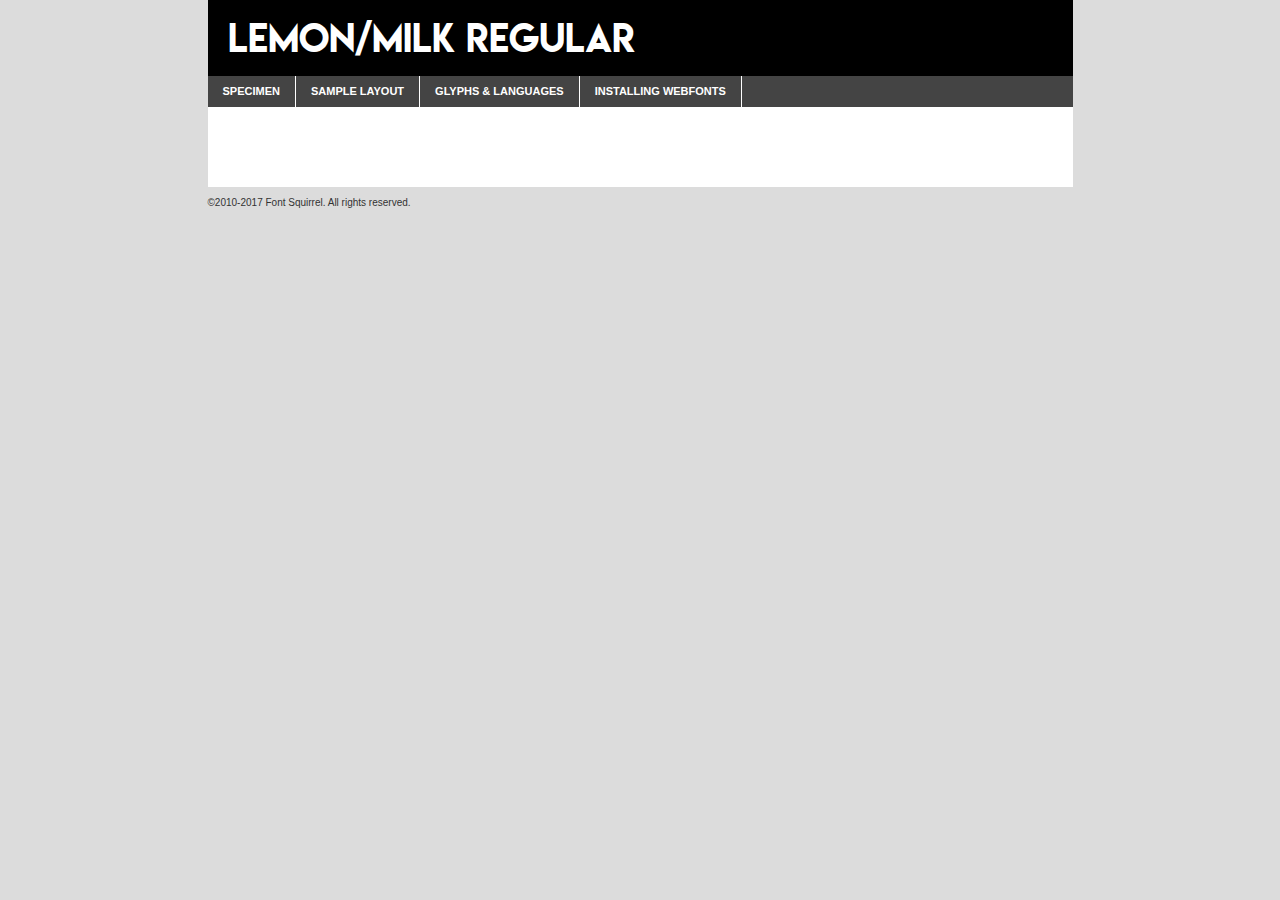
<file: webfontkit/lemonmilk-demo.html>
<!DOCTYPE html PUBLIC "-//W3C//DTD XHTML 1.0 Transitional//EN"
	"http://www.w3.org/TR/xhtml1/DTD/xhtml1-transitional.dtd">

<html xmlns="http://www.w3.org/1999/xhtml" xml:lang="en" lang="en">
<head>
	<meta http-equiv="Content-Type" content="text/html; charset=utf-8" />
	<script src="http://ajax.googleapis.com/ajax/libs/jquery/1.7.2/jquery.min.js" type="text/javascript" charset="utf-8"></script>
	<script type="text/javascript">
	(function($){$.fn.easyTabs=function(option){var param=jQuery.extend({fadeSpeed:"fast",defaultContent:1,activeClass:'active'},option);$(this).each(function(){var thisId="#"+this.id;if(param.defaultContent==''){param.defaultContent=1;}
	if(typeof param.defaultContent=="number")
	{var defaultTab=$(thisId+" .tabs li:eq("+(param.defaultContent-1)+") a").attr('href').substr(1);}else{var defaultTab=param.defaultContent;}
	$(thisId+" .tabs li a").each(function(){var tabToHide=$(this).attr('href').substr(1);$("#"+tabToHide).addClass('easytabs-tab-content');});hideAll();changeContent(defaultTab);function hideAll(){$(thisId+" .easytabs-tab-content").hide();}
	function changeContent(tabId){hideAll();$(thisId+" .tabs li").removeClass(param.activeClass);$(thisId+" .tabs li a[href=#"+tabId+"]").closest('li').addClass(param.activeClass);if(param.fadeSpeed!="none")
	{$(thisId+" #"+tabId).fadeIn(param.fadeSpeed);}else{$(thisId+" #"+tabId).show();}}
	$(thisId+" .tabs li").click(function(){var tabId=$(this).find('a').attr('href').substr(1);changeContent(tabId);return false;});});}})(jQuery);
	</script>
	<link rel="stylesheet" href="specimen_files/specimen_stylesheet.css" type="text/css" charset="utf-8" />
	<link rel="stylesheet" href="stylesheet.css" type="text/css" charset="utf-8" />

	<style type="text/css">
					body{
				font-family: 'lemonmilkregular';
							}
		</style>

	<title>Lemon/Milk Regular Specimen</title>
	
	
	<script type="text/javascript" charset="utf-8">
		$(document).ready(function() {
			$('#container').easyTabs({defaultContent:1});
		});
	</script>
</head>

<body>
<div id="container">
	<div id="header">
		Lemon/Milk Regular	</div>
	<ul class="tabs">
		<li><a href="#specimen">Specimen</a></li>
		<li><a href="#layout">Sample Layout</a></li>
				<li><a href="#glyphs">Glyphs &amp; Languages</a></li>
		<li><a href="#installing">Installing Webfonts</a></li>
		
	</ul>
	
	<div id="main_content">

		
			<div id="specimen">
		
				<div class="section">
					<div class="grid12 firstcol">
						<div class="huge">AaBb</div>
					</div>
				</div>
		
				<div class="section">
					<div class="glyph_range">A&#x200B;B&#x200b;C&#x200b;D&#x200b;E&#x200b;F&#x200b;G&#x200b;H&#x200b;I&#x200b;J&#x200b;K&#x200b;L&#x200b;M&#x200b;N&#x200b;O&#x200b;P&#x200b;Q&#x200b;R&#x200b;S&#x200b;T&#x200b;U&#x200b;V&#x200b;W&#x200b;X&#x200b;Y&#x200b;Z&#x200b;a&#x200b;b&#x200b;c&#x200b;d&#x200b;e&#x200b;f&#x200b;g&#x200b;h&#x200b;i&#x200b;j&#x200b;k&#x200b;l&#x200b;m&#x200b;n&#x200b;o&#x200b;p&#x200b;q&#x200b;r&#x200b;s&#x200b;t&#x200b;u&#x200b;v&#x200b;w&#x200b;x&#x200b;y&#x200b;z&#x200b;1&#x200b;2&#x200b;3&#x200b;4&#x200b;5&#x200b;6&#x200b;7&#x200b;8&#x200b;9&#x200b;0&#x200b;&amp;&#x200b;.&#x200b;,&#x200b;?&#x200b;!&#x200b;&#64;&#x200b;(&#x200b;)&#x200b;#&#x200b;$&#x200b;%&#x200b;*&#x200b;+&#x200b;-&#x200b;=&#x200b;:&#x200b;;</div>
				</div>
				<div class="section">
					<div class="grid12 firstcol">
						<table class="sample_table">
							<tr><td>10</td><td class="size10">abcdefghijklmnopqrstuvwxyzABCDEFGHIJKLMNOPQRSTUVWXYZ0123456789abcdefghijklmnopqrstuvwxyzABCDEFGHIJKLMNOPQRSTUVWXYZ0123456789abcdefghijklmnopqrstuvwxyzABCDEFGHIJKLMNOPQRSTUVWXYZ</td></tr>
							<tr><td>11</td><td class="size11">abcdefghijklmnopqrstuvwxyzABCDEFGHIJKLMNOPQRSTUVWXYZ0123456789abcdefghijklmnopqrstuvwxyzABCDEFGHIJKLMNOPQRSTUVWXYZ0123456789abcdefghijklmnopqrstuvwxyzABCDEFGHIJKLMNOPQRSTUVWXYZ</td></tr>
							<tr><td>12</td><td class="size12">abcdefghijklmnopqrstuvwxyzABCDEFGHIJKLMNOPQRSTUVWXYZ0123456789abcdefghijklmnopqrstuvwxyzABCDEFGHIJKLMNOPQRSTUVWXYZ0123456789abcdefghijklmnopqrstuvwxyzABCDEFGHIJKLMNOPQRSTUVWXYZ</td></tr>
							<tr><td>13</td><td class="size13">abcdefghijklmnopqrstuvwxyzABCDEFGHIJKLMNOPQRSTUVWXYZ0123456789abcdefghijklmnopqrstuvwxyzABCDEFGHIJKLMNOPQRSTUVWXYZ0123456789abcdefghijklmnopqrstuvwxyzABCDEFGHIJKLMNOPQRSTUVWXYZ</td></tr>
							<tr><td>14</td><td class="size14">abcdefghijklmnopqrstuvwxyzABCDEFGHIJKLMNOPQRSTUVWXYZ0123456789abcdefghijklmnopqrstuvwxyzABCDEFGHIJKLMNOPQRSTUVWXYZ0123456789abcdefghijklmnopqrstuvwxyzABCDEFGHIJKLMNOPQRSTUVWXYZ</td></tr>
							<tr><td>16</td><td class="size16">abcdefghijklmnopqrstuvwxyzABCDEFGHIJKLMNOPQRSTUVWXYZ0123456789abcdefghijklmnopqrstuvwxyzABCDEFGHIJKLMNOPQRSTUVWXYZ</td></tr>
							<tr><td>18</td><td class="size18">abcdefghijklmnopqrstuvwxyzABCDEFGHIJKLMNOPQRSTUVWXYZ0123456789abcdefghijklmnopqrstuvwxyzABCDEFGHIJKLMNOPQRSTUVWXYZ</td></tr>
							<tr><td>20</td><td class="size20">abcdefghijklmnopqrstuvwxyzABCDEFGHIJKLMNOPQRSTUVWXYZ0123456789abcdefghijklmnopqrstuvwxyzABCDEFGHIJKLMNOPQRSTUVWXYZ</td></tr>
							<tr><td>24</td><td class="size24">abcdefghijklmnopqrstuvwxyzABCDEFGHIJKLMNOPQRSTUVWXYZ0123456789abcdefghijklmnopqrstuvwxyzABCDEFGHIJKLMNOPQRSTUVWXYZ</td></tr>
							<tr><td>30</td><td class="size30">abcdefghijklmnopqrstuvwxyzABCDEFGHIJKLMNOPQRSTUVWXYZ0123456789abcdefghijklmnopqrstuvwxyzABCDEFGHIJKLMNOPQRSTUVWXYZ</td></tr>
							<tr><td>36</td><td class="size36">abcdefghijklmnopqrstuvwxyzABCDEFGHIJKLMNOPQRSTUVWXYZ0123456789abcdefghijklmnopqrstuvwxyzABCDEFGHIJKLMNOPQRSTUVWXYZ</td></tr>
							<tr><td>48</td><td class="size48">abcdefghijklmnopqrstuvwxyzABCDEFGHIJKLMNOPQRSTUVWXYZ0123456789abcdefghijklmnopqrstuvwxyzABCDEFGHIJKLMNOPQRSTUVWXYZ</td></tr>
							<tr><td>60</td><td class="size60">abcdefghijklmnopqrstuvwxyzABCDEFGHIJKLMNOPQRSTUVWXYZ0123456789abcdefghijklmnopqrstuvwxyzABCDEFGHIJKLMNOPQRSTUVWXYZ</td></tr>
							<tr><td>72</td><td class="size72">abcdefghijklmnopqrstuvwxyzABCDEFGHIJKLMNOPQRSTUVWXYZ0123456789abcdefghijklmnopqrstuvwxyzABCDEFGHIJKLMNOPQRSTUVWXYZ</td></tr>
							<tr><td>90</td><td class="size90">abcdefghijklmnopqrstuvwxyzABCDEFGHIJKLMNOPQRSTUVWXYZ0123456789abcdefghijklmnopqrstuvwxyzABCDEFGHIJKLMNOPQRSTUVWXYZ</td></tr>
						</table>
				
					</div>
			
				</div>
		
		
		
								<div class="section" id="bodycomparison">


										<div id="xheight">
				<div class="fontbody">&#x25FC;&#x25FC;&#x25FC;&#x25FC;&#x25FC;&#x25FC;&#x25FC;&#x25FC;&#x25FC;&#x25FC;&#x25FC;&#x25FC;&#x25FC;&#x25FC;&#x25FC;&#x25FC;&#x25FC;&#x25FC;&#x25FC;&#x25FC;&#x25FC;&#x25FC;&#x25FC;&#x25FC;&#x25FC;&#x25FC;&#x25FC;&#x25FC;&#x25FC;&#x25FC;&#x25FC;&#x25FC;&#x25FC;&#x25FC;&#x25FC;&#x25FC;&#x25FC;&#x25FC;&#x25FC;&#x25FC;&#x25FC;&#x25FC;&#x25FC;&#x25FC;&#x25FC;&#x25FC;&#x25FC;&#x25FC;&#x25FC;&#x25FC;&#x25FC;&#x25FC;&#x25FC;&#x25FC;&#x25FC;&#x25FC;&#x25FC;&#x25FC;&#x25FC;&#x25FC;&#x25FC;&#x25FC;&#x25FC;&#x25FC;&#x25FC;&#x25FC;&#x25FC;&#x25FC;&#x25FC;&#x25FC;&#x25FC;&#x25FC;&#x25FC;&#x25FC;&#x25FC;&#x25FC;&#x25FC;&#x25FC;&#x25FC;&#x25FC;&#x25FC;&#x25FC;&#x25FC;&#x25FC;&#x25FC;&#x25FC;&#x25FC;&#x25FC;&#x25FC;&#x25FC;&#x25FC;&#x25FC;&#x25FC;&#x25FC;&#x25FC;&#x25FC;&#x25FC;&#x25FC;&#x25FC;body</div><div class="arialbody">body</div><div class="verdanabody">body</div><div class="georgiabody">body</div></div>
										<div class="fontbody" style="z-index:1">
											body<span>Lemon/Milk Regular</span>
										</div>
										<div class="arialbody" style="z-index:1">
											body<span>Arial</span>
										</div>
										<div class="verdanabody" style="z-index:1">
											body<span>Verdana</span>
										</div>
										<div class="georgiabody" style="z-index:1">
											body<span>Georgia</span>
										</div>



								</div>
		
		
				<div class="section psample psample_row1" id="">
					
					<div class="grid2 firstcol">
						<p class="size10"><span>10.</span>Aenean lacinia bibendum nulla sed consectetur. Fusce dapibus, tellus ac cursus commodo, tortor mauris condimentum nibh, ut fermentum massa justo sit amet risus. Nullam id dolor id nibh ultricies vehicula ut id elit. Cum sociis natoque penatibus et magnis dis parturient montes, nascetur ridiculus mus. Nulla vitae elit libero, a pharetra augue.</p>
			
					</div>
					<div class="grid3">
						<p class="size11"><span>11.</span>Aenean lacinia bibendum nulla sed consectetur. Fusce dapibus, tellus ac cursus commodo, tortor mauris condimentum nibh, ut fermentum massa justo sit amet risus. Nullam id dolor id nibh ultricies vehicula ut id elit. Cum sociis natoque penatibus et magnis dis parturient montes, nascetur ridiculus mus. Nulla vitae elit libero, a pharetra augue.</p>
			
					</div>
					<div class="grid3">
						<p class="size12"><span>12.</span>Aenean lacinia bibendum nulla sed consectetur. Fusce dapibus, tellus ac cursus commodo, tortor mauris condimentum nibh, ut fermentum massa justo sit amet risus. Nullam id dolor id nibh ultricies vehicula ut id elit. Cum sociis natoque penatibus et magnis dis parturient montes, nascetur ridiculus mus. Nulla vitae elit libero, a pharetra augue.</p>
			
					</div>
					<div class="grid4">
						<p class="size13"><span>13.</span>Aenean lacinia bibendum nulla sed consectetur. Fusce dapibus, tellus ac cursus commodo, tortor mauris condimentum nibh, ut fermentum massa justo sit amet risus. Nullam id dolor id nibh ultricies vehicula ut id elit. Cum sociis natoque penatibus et magnis dis parturient montes, nascetur ridiculus mus. Nulla vitae elit libero, a pharetra augue.</p>
			
					</div>
					<div class="white_blend"></div>
					
				</div>
				<div class="section psample psample_row2" id="">
					<div class="grid3 firstcol">
						<p class="size14"><span>14.</span>Aenean lacinia bibendum nulla sed consectetur. Fusce dapibus, tellus ac cursus commodo, tortor mauris condimentum nibh, ut fermentum massa justo sit amet risus. Nullam id dolor id nibh ultricies vehicula ut id elit. Cum sociis natoque penatibus et magnis dis parturient montes, nascetur ridiculus mus. Nulla vitae elit libero, a pharetra augue.</p>
			
					</div>
					<div class="grid4">
						<p class="size16"><span>16.</span>Aenean lacinia bibendum nulla sed consectetur. Fusce dapibus, tellus ac cursus commodo, tortor mauris condimentum nibh, ut fermentum massa justo sit amet risus. Nullam id dolor id nibh ultricies vehicula ut id elit. Cum sociis natoque penatibus et magnis dis parturient montes, nascetur ridiculus mus. Nulla vitae elit libero, a pharetra augue.</p>
			
					</div>
					<div class="grid5">
						<p class="size18"><span>18.</span>Aenean lacinia bibendum nulla sed consectetur. Fusce dapibus, tellus ac cursus commodo, tortor mauris condimentum nibh, ut fermentum massa justo sit amet risus. Nullam id dolor id nibh ultricies vehicula ut id elit. Cum sociis natoque penatibus et magnis dis parturient montes, nascetur ridiculus mus. Nulla vitae elit libero, a pharetra augue.</p>
			
					</div>

					<div class="white_blend"></div>

				</div>
				
				<div class="section psample psample_row3" id="">
					<div class="grid5 firstcol">
						<p class="size20"><span>20.</span>Aenean lacinia bibendum nulla sed consectetur. Fusce dapibus, tellus ac cursus commodo, tortor mauris condimentum nibh, ut fermentum massa justo sit amet risus. Nullam id dolor id nibh ultricies vehicula ut id elit. Cum sociis natoque penatibus et magnis dis parturient montes, nascetur ridiculus mus. Nulla vitae elit libero, a pharetra augue.</p>
					</div>
					<div class="grid7">
						<p class="size24"><span>24.</span>Aenean lacinia bibendum nulla sed consectetur. Fusce dapibus, tellus ac cursus commodo, tortor mauris condimentum nibh, ut fermentum massa justo sit amet risus. Nullam id dolor id nibh ultricies vehicula ut id elit. Cum sociis natoque penatibus et magnis dis parturient montes, nascetur ridiculus mus. Nulla vitae elit libero, a pharetra augue.</p>
					</div>
					
					<div class="white_blend"></div>
					
				</div>
				
				<div class="section psample psample_row4" id="">
					<div class="grid12 firstcol">
						<p class="size30"><span>30.</span>Aenean lacinia bibendum nulla sed consectetur. Fusce dapibus, tellus ac cursus commodo, tortor mauris condimentum nibh, ut fermentum massa justo sit amet risus. Nullam id dolor id nibh ultricies vehicula ut id elit. Cum sociis natoque penatibus et magnis dis parturient montes, nascetur ridiculus mus. Nulla vitae elit libero, a pharetra augue.</p>
					</div>
					<div class="white_blend"></div>
					
				</div>
				
				
				
				<div class="section psample psample_row1 fullreverse">
					<div class="grid2 firstcol">
						<p class="size10"><span>10.</span>Aenean lacinia bibendum nulla sed consectetur. Fusce dapibus, tellus ac cursus commodo, tortor mauris condimentum nibh, ut fermentum massa justo sit amet risus. Nullam id dolor id nibh ultricies vehicula ut id elit. Cum sociis natoque penatibus et magnis dis parturient montes, nascetur ridiculus mus. Nulla vitae elit libero, a pharetra augue.</p>
			
					</div>
					<div class="grid3">
						<p class="size11"><span>11.</span>Aenean lacinia bibendum nulla sed consectetur. Fusce dapibus, tellus ac cursus commodo, tortor mauris condimentum nibh, ut fermentum massa justo sit amet risus. Nullam id dolor id nibh ultricies vehicula ut id elit. Cum sociis natoque penatibus et magnis dis parturient montes, nascetur ridiculus mus. Nulla vitae elit libero, a pharetra augue.</p>
			
					</div>
					<div class="grid3">
						<p class="size12"><span>12.</span>Aenean lacinia bibendum nulla sed consectetur. Fusce dapibus, tellus ac cursus commodo, tortor mauris condimentum nibh, ut fermentum massa justo sit amet risus. Nullam id dolor id nibh ultricies vehicula ut id elit. Cum sociis natoque penatibus et magnis dis parturient montes, nascetur ridiculus mus. Nulla vitae elit libero, a pharetra augue.</p>
			
					</div>
					<div class="grid4">
						<p class="size13"><span>13.</span>Aenean lacinia bibendum nulla sed consectetur. Fusce dapibus, tellus ac cursus commodo, tortor mauris condimentum nibh, ut fermentum massa justo sit amet risus. Nullam id dolor id nibh ultricies vehicula ut id elit. Cum sociis natoque penatibus et magnis dis parturient montes, nascetur ridiculus mus. Nulla vitae elit libero, a pharetra augue.</p>
			
					</div>
					<div class="black_blend"></div>
					
				</div>
				
				<div class="section psample psample_row2 fullreverse">
					<div class="grid3 firstcol">
						<p class="size14"><span>14.</span>Aenean lacinia bibendum nulla sed consectetur. Fusce dapibus, tellus ac cursus commodo, tortor mauris condimentum nibh, ut fermentum massa justo sit amet risus. Nullam id dolor id nibh ultricies vehicula ut id elit. Cum sociis natoque penatibus et magnis dis parturient montes, nascetur ridiculus mus. Nulla vitae elit libero, a pharetra augue.</p>
			
					</div>
					<div class="grid4">
						<p class="size16"><span>16.</span>Aenean lacinia bibendum nulla sed consectetur. Fusce dapibus, tellus ac cursus commodo, tortor mauris condimentum nibh, ut fermentum massa justo sit amet risus. Nullam id dolor id nibh ultricies vehicula ut id elit. Cum sociis natoque penatibus et magnis dis parturient montes, nascetur ridiculus mus. Nulla vitae elit libero, a pharetra augue.</p>
			
					</div>
					<div class="grid5">
						<p class="size18"><span>18.</span>Aenean lacinia bibendum nulla sed consectetur. Fusce dapibus, tellus ac cursus commodo, tortor mauris condimentum nibh, ut fermentum massa justo sit amet risus. Nullam id dolor id nibh ultricies vehicula ut id elit. Cum sociis natoque penatibus et magnis dis parturient montes, nascetur ridiculus mus. Nulla vitae elit libero, a pharetra augue.</p>
			
					</div>
					<div class="black_blend"></div>

				</div>
				
				<div class="section psample fullreverse psample_row3" id="">
					<div class="grid5 firstcol">
						<p class="size20"><span>20.</span>Aenean lacinia bibendum nulla sed consectetur. Fusce dapibus, tellus ac cursus commodo, tortor mauris condimentum nibh, ut fermentum massa justo sit amet risus. Nullam id dolor id nibh ultricies vehicula ut id elit. Cum sociis natoque penatibus et magnis dis parturient montes, nascetur ridiculus mus. Nulla vitae elit libero, a pharetra augue.</p>
					</div>
					<div class="grid7">
						<p class="size24"><span>24.</span>Aenean lacinia bibendum nulla sed consectetur. Fusce dapibus, tellus ac cursus commodo, tortor mauris condimentum nibh, ut fermentum massa justo sit amet risus. Nullam id dolor id nibh ultricies vehicula ut id elit. Cum sociis natoque penatibus et magnis dis parturient montes, nascetur ridiculus mus. Nulla vitae elit libero, a pharetra augue.</p>
					</div>
					
					<div class="black_blend"></div>
					
				</div>
				
				<div class="section psample fullreverse psample_row4" id="" style="border-bottom: 20px #000 solid;">
					<div class="grid12 firstcol">
						<p class="size30"><span>30.</span>Aenean lacinia bibendum nulla sed consectetur. Fusce dapibus, tellus ac cursus commodo, tortor mauris condimentum nibh, ut fermentum massa justo sit amet risus. Nullam id dolor id nibh ultricies vehicula ut id elit. Cum sociis natoque penatibus et magnis dis parturient montes, nascetur ridiculus mus. Nulla vitae elit libero, a pharetra augue.</p>
					</div>
					<div class="black_blend"></div>
					
				</div>
				
				
				
				
			</div>
			
			<div id="layout">
				
				<div class="section">
					
					<div class="grid12 firstcol">
						<h1>Lorem Ipsum Dolor</h1>
						<h2>Etiam porta sem malesuada magna mollis euismod</h2>
						
						<p class="byline">By <a href="#link">Aenean Lacinia</a></p>
					</div>
				</div>
				<div class="section">
					<div class="grid8 firstcol">
						<p class="large">Donec sed odio dui. Morbi leo risus, porta ac consectetur ac, vestibulum at eros. Fusce dapibus, tellus ac cursus commodo, tortor mauris condimentum nibh, ut fermentum massa justo sit amet risus. </p>

						
						<h3>Pellentesque ornare sem</h3>

						<p>Maecenas sed diam eget risus varius blandit sit amet non magna. Maecenas faucibus mollis interdum. Donec ullamcorper nulla non metus auctor fringilla. Nullam id dolor id nibh ultricies vehicula ut id elit. Nullam id dolor id nibh ultricies vehicula ut id elit. </p>

						<p>Aenean eu leo quam. Pellentesque ornare sem lacinia quam venenatis vestibulum. Lorem ipsum dolor sit amet, consectetur adipiscing elit. Cum sociis natoque penatibus et magnis dis parturient montes, nascetur ridiculus mus. </p>

						<p>Nulla vitae elit libero, a pharetra augue. Praesent commodo cursus magna, vel scelerisque nisl consectetur et. Aenean lacinia bibendum nulla sed consectetur. </p>

						<p>Nullam quis risus eget urna mollis ornare vel eu leo. Nullam quis risus eget urna mollis ornare vel eu leo. Maecenas sed diam eget risus varius blandit sit amet non magna. Donec ullamcorper nulla non metus auctor fringilla. </p>

						<h3>Cras mattis consectetur</h3>

						<p>Aenean eu leo quam. Pellentesque ornare sem lacinia quam venenatis vestibulum. Aenean lacinia bibendum nulla sed consectetur. Integer posuere erat a ante venenatis dapibus posuere velit aliquet. Cras mattis consectetur purus sit amet fermentum. </p>

						<p>Nullam id dolor id nibh ultricies vehicula ut id elit. Nullam quis risus eget urna mollis ornare vel eu leo. Cras mattis consectetur purus sit amet fermentum.</p>
					</div>
					
					<div class="grid4 sidebar">
						
						<div class="box reverse">
							<p class="last">Nullam quis risus eget urna mollis ornare vel eu leo. Donec ullamcorper nulla non metus auctor fringilla. Cras mattis consectetur purus sit amet fermentum. Sed posuere consectetur est at lobortis. Lorem ipsum dolor sit amet, consectetur adipiscing elit. </p>
						</div>
						
						<p class="caption">Maecenas sed diam eget risus varius.</p>

						<p>Vestibulum id ligula porta felis euismod semper. Integer posuere erat a ante venenatis dapibus posuere velit aliquet. Vestibulum id ligula porta felis euismod semper. Sed posuere consectetur est at lobortis. Maecenas sed diam eget risus varius blandit sit amet non magna. Fusce dapibus, tellus ac cursus commodo, tortor mauris condimentum nibh, ut fermentum massa justo sit amet risus. </p>

					

						<p>Duis mollis, est non commodo luctus, nisi erat porttitor ligula, eget lacinia odio sem nec elit. Aenean lacinia bibendum nulla sed consectetur. Vivamus sagittis lacus vel augue laoreet rutrum faucibus dolor auctor. Aenean lacinia bibendum nulla sed consectetur. Nullam quis risus eget urna mollis ornare vel eu leo. </p>

						<p>Praesent commodo cursus magna, vel scelerisque nisl consectetur et. Donec ullamcorper nulla non metus auctor fringilla. Maecenas faucibus mollis interdum. Fusce dapibus, tellus ac cursus commodo, tortor mauris condimentum nibh, ut fermentum massa justo sit amet risus. </p>

					</div>
				</div>
				
			</div>


			



		<div id="glyphs">
			<div class="section">
				<div class="grid12 firstcol">
			
				<h1>Language Support</h1>
				<p>The subset of Lemon/Milk Regular in this kit supports the following languages:<br />
			
					Albanian, Basque, Breton, Chamorro, Danish, English, Faroese, Finnish, Frisian, Galician, German, Icelandic, Italian, Malagasy, Norwegian, Portuguese, Spanish, Alsatian, Aragonese, Arapaho, Arrernte, Asturian, Aymara, Bislama, Cebuano, Corsican, Fijian, French_creole, Genoese, Gilbertese, Greenlandic, Haitian_creole, Hiligaynon, Hmong, Hopi, Ibanag, Iloko_ilokano, Indonesian, Interglossa_glosa, Interlingua, Irish_gaelic, Jerriais, Lojban, Lombard, Luxembourgeois, Manx, Mohawk, Norfolk_pitcairnese, Occitan, Oromo, Pangasinan, Papiamento, Piedmontese, Potawatomi, Rhaeto-romance, Romansh, Rotokas, Sami_lule, Samoan, Sardinian, Scots_gaelic, Seychelles_creole, Shona, Sicilian, Somali, Southern_ndebele, Swahili, Swati_swazi, Tagalog_filipino_pilipino, Tetum, Tok_pisin, Uyghur_latinized, Volapuk, Walloon, Warlpiri, Xhosa, Yapese, Zulu, Latinbasic, Ubasic, Demo				</p>
				<h1>Glyph Chart</h1>
				<p>The subset of Lemon/Milk Regular in this kit includes all the glyphs listed below. Unicode entities are included above each glyph to help you insert individual characters into your layout.</p>
				<div id="glyph_chart">
			
																				 <div><p>&amp;#32;</p>&#32;</div>
																				 <div><p>&amp;#33;</p>&#33;</div>
																				 <div><p>&amp;#34;</p>&#34;</div>
																				 <div><p>&amp;#35;</p>&#35;</div>
																				 <div><p>&amp;#36;</p>&#36;</div>
																				 <div><p>&amp;#37;</p>&#37;</div>
																				 <div><p>&amp;#38;</p>&#38;</div>
																				 <div><p>&amp;#39;</p>&#39;</div>
																				 <div><p>&amp;#40;</p>&#40;</div>
																				 <div><p>&amp;#41;</p>&#41;</div>
																				 <div><p>&amp;#42;</p>&#42;</div>
																				 <div><p>&amp;#43;</p>&#43;</div>
																				 <div><p>&amp;#44;</p>&#44;</div>
																				 <div><p>&amp;#45;</p>&#45;</div>
																				 <div><p>&amp;#46;</p>&#46;</div>
																				 <div><p>&amp;#47;</p>&#47;</div>
																				 <div><p>&amp;#48;</p>&#48;</div>
																				 <div><p>&amp;#49;</p>&#49;</div>
																				 <div><p>&amp;#50;</p>&#50;</div>
																				 <div><p>&amp;#51;</p>&#51;</div>
																				 <div><p>&amp;#52;</p>&#52;</div>
																				 <div><p>&amp;#53;</p>&#53;</div>
																				 <div><p>&amp;#54;</p>&#54;</div>
																				 <div><p>&amp;#55;</p>&#55;</div>
																				 <div><p>&amp;#56;</p>&#56;</div>
																				 <div><p>&amp;#57;</p>&#57;</div>
																				 <div><p>&amp;#58;</p>&#58;</div>
																				 <div><p>&amp;#59;</p>&#59;</div>
																				 <div><p>&amp;#60;</p>&#60;</div>
																				 <div><p>&amp;#61;</p>&#61;</div>
																				 <div><p>&amp;#62;</p>&#62;</div>
																				 <div><p>&amp;#63;</p>&#63;</div>
																				 <div><p>&amp;#64;</p>&#64;</div>
																				 <div><p>&amp;#65;</p>&#65;</div>
																				 <div><p>&amp;#66;</p>&#66;</div>
																				 <div><p>&amp;#67;</p>&#67;</div>
																				 <div><p>&amp;#68;</p>&#68;</div>
																				 <div><p>&amp;#69;</p>&#69;</div>
																				 <div><p>&amp;#70;</p>&#70;</div>
																				 <div><p>&amp;#71;</p>&#71;</div>
																				 <div><p>&amp;#72;</p>&#72;</div>
																				 <div><p>&amp;#73;</p>&#73;</div>
																				 <div><p>&amp;#74;</p>&#74;</div>
																				 <div><p>&amp;#75;</p>&#75;</div>
																				 <div><p>&amp;#76;</p>&#76;</div>
																				 <div><p>&amp;#77;</p>&#77;</div>
																				 <div><p>&amp;#78;</p>&#78;</div>
																				 <div><p>&amp;#79;</p>&#79;</div>
																				 <div><p>&amp;#80;</p>&#80;</div>
																				 <div><p>&amp;#81;</p>&#81;</div>
																				 <div><p>&amp;#82;</p>&#82;</div>
																				 <div><p>&amp;#83;</p>&#83;</div>
																				 <div><p>&amp;#84;</p>&#84;</div>
																				 <div><p>&amp;#85;</p>&#85;</div>
																				 <div><p>&amp;#86;</p>&#86;</div>
																				 <div><p>&amp;#87;</p>&#87;</div>
																				 <div><p>&amp;#88;</p>&#88;</div>
																				 <div><p>&amp;#89;</p>&#89;</div>
																				 <div><p>&amp;#90;</p>&#90;</div>
																				 <div><p>&amp;#91;</p>&#91;</div>
																				 <div><p>&amp;#92;</p>&#92;</div>
																				 <div><p>&amp;#93;</p>&#93;</div>
																				 <div><p>&amp;#94;</p>&#94;</div>
																				 <div><p>&amp;#95;</p>&#95;</div>
																				 <div><p>&amp;#96;</p>&#96;</div>
																				 <div><p>&amp;#97;</p>&#97;</div>
																				 <div><p>&amp;#98;</p>&#98;</div>
																				 <div><p>&amp;#99;</p>&#99;</div>
																				 <div><p>&amp;#100;</p>&#100;</div>
																				 <div><p>&amp;#101;</p>&#101;</div>
																				 <div><p>&amp;#102;</p>&#102;</div>
																				 <div><p>&amp;#103;</p>&#103;</div>
																				 <div><p>&amp;#104;</p>&#104;</div>
																				 <div><p>&amp;#105;</p>&#105;</div>
																				 <div><p>&amp;#106;</p>&#106;</div>
																				 <div><p>&amp;#107;</p>&#107;</div>
																				 <div><p>&amp;#108;</p>&#108;</div>
																				 <div><p>&amp;#109;</p>&#109;</div>
																				 <div><p>&amp;#110;</p>&#110;</div>
																				 <div><p>&amp;#111;</p>&#111;</div>
																				 <div><p>&amp;#112;</p>&#112;</div>
																				 <div><p>&amp;#113;</p>&#113;</div>
																				 <div><p>&amp;#114;</p>&#114;</div>
																				 <div><p>&amp;#115;</p>&#115;</div>
																				 <div><p>&amp;#116;</p>&#116;</div>
																				 <div><p>&amp;#117;</p>&#117;</div>
																				 <div><p>&amp;#118;</p>&#118;</div>
																				 <div><p>&amp;#119;</p>&#119;</div>
																				 <div><p>&amp;#120;</p>&#120;</div>
																				 <div><p>&amp;#121;</p>&#121;</div>
																				 <div><p>&amp;#122;</p>&#122;</div>
																				 <div><p>&amp;#123;</p>&#123;</div>
																				 <div><p>&amp;#124;</p>&#124;</div>
																				 <div><p>&amp;#125;</p>&#125;</div>
																				 <div><p>&amp;#126;</p>&#126;</div>
																				 <div><p>&amp;#127;</p>&#127;</div>
																				 <div><p>&amp;#160;</p>&#160;</div>
																				 <div><p>&amp;#161;</p>&#161;</div>
																				 <div><p>&amp;#162;</p>&#162;</div>
																				 <div><p>&amp;#163;</p>&#163;</div>
																				 <div><p>&amp;#164;</p>&#164;</div>
																				 <div><p>&amp;#165;</p>&#165;</div>
																				 <div><p>&amp;#166;</p>&#166;</div>
																				 <div><p>&amp;#167;</p>&#167;</div>
																				 <div><p>&amp;#168;</p>&#168;</div>
																				 <div><p>&amp;#169;</p>&#169;</div>
																				 <div><p>&amp;#171;</p>&#171;</div>
																				 <div><p>&amp;#172;</p>&#172;</div>
																				 <div><p>&amp;#173;</p>&#173;</div>
																				 <div><p>&amp;#174;</p>&#174;</div>
																				 <div><p>&amp;#175;</p>&#175;</div>
																				 <div><p>&amp;#176;</p>&#176;</div>
																				 <div><p>&amp;#177;</p>&#177;</div>
																				 <div><p>&amp;#178;</p>&#178;</div>
																				 <div><p>&amp;#179;</p>&#179;</div>
																				 <div><p>&amp;#180;</p>&#180;</div>
																				 <div><p>&amp;#181;</p>&#181;</div>
																				 <div><p>&amp;#182;</p>&#182;</div>
																				 <div><p>&amp;#187;</p>&#187;</div>
																				 <div><p>&amp;#188;</p>&#188;</div>
																				 <div><p>&amp;#189;</p>&#189;</div>
																				 <div><p>&amp;#190;</p>&#190;</div>
																				 <div><p>&amp;#191;</p>&#191;</div>
																				 <div><p>&amp;#192;</p>&#192;</div>
																				 <div><p>&amp;#193;</p>&#193;</div>
																				 <div><p>&amp;#194;</p>&#194;</div>
																				 <div><p>&amp;#195;</p>&#195;</div>
																				 <div><p>&amp;#196;</p>&#196;</div>
																				 <div><p>&amp;#197;</p>&#197;</div>
																				 <div><p>&amp;#198;</p>&#198;</div>
																				 <div><p>&amp;#199;</p>&#199;</div>
																				 <div><p>&amp;#200;</p>&#200;</div>
																				 <div><p>&amp;#201;</p>&#201;</div>
																				 <div><p>&amp;#202;</p>&#202;</div>
																				 <div><p>&amp;#203;</p>&#203;</div>
																				 <div><p>&amp;#204;</p>&#204;</div>
																				 <div><p>&amp;#205;</p>&#205;</div>
																				 <div><p>&amp;#206;</p>&#206;</div>
																				 <div><p>&amp;#207;</p>&#207;</div>
																				 <div><p>&amp;#208;</p>&#208;</div>
																				 <div><p>&amp;#209;</p>&#209;</div>
																				 <div><p>&amp;#210;</p>&#210;</div>
																				 <div><p>&amp;#211;</p>&#211;</div>
																				 <div><p>&amp;#212;</p>&#212;</div>
																				 <div><p>&amp;#213;</p>&#213;</div>
																				 <div><p>&amp;#214;</p>&#214;</div>
																				 <div><p>&amp;#215;</p>&#215;</div>
																				 <div><p>&amp;#216;</p>&#216;</div>
																				 <div><p>&amp;#217;</p>&#217;</div>
																				 <div><p>&amp;#218;</p>&#218;</div>
																				 <div><p>&amp;#219;</p>&#219;</div>
																				 <div><p>&amp;#220;</p>&#220;</div>
																				 <div><p>&amp;#221;</p>&#221;</div>
																				 <div><p>&amp;#222;</p>&#222;</div>
																				 <div><p>&amp;#223;</p>&#223;</div>
																				 <div><p>&amp;#224;</p>&#224;</div>
																				 <div><p>&amp;#225;</p>&#225;</div>
																				 <div><p>&amp;#226;</p>&#226;</div>
																				 <div><p>&amp;#227;</p>&#227;</div>
																				 <div><p>&amp;#228;</p>&#228;</div>
																				 <div><p>&amp;#229;</p>&#229;</div>
																				 <div><p>&amp;#230;</p>&#230;</div>
																				 <div><p>&amp;#231;</p>&#231;</div>
																				 <div><p>&amp;#232;</p>&#232;</div>
																				 <div><p>&amp;#233;</p>&#233;</div>
																				 <div><p>&amp;#234;</p>&#234;</div>
																				 <div><p>&amp;#235;</p>&#235;</div>
																				 <div><p>&amp;#236;</p>&#236;</div>
																				 <div><p>&amp;#237;</p>&#237;</div>
																				 <div><p>&amp;#238;</p>&#238;</div>
																				 <div><p>&amp;#239;</p>&#239;</div>
																				 <div><p>&amp;#240;</p>&#240;</div>
																				 <div><p>&amp;#241;</p>&#241;</div>
																				 <div><p>&amp;#242;</p>&#242;</div>
																				 <div><p>&amp;#243;</p>&#243;</div>
																				 <div><p>&amp;#244;</p>&#244;</div>
																				 <div><p>&amp;#245;</p>&#245;</div>
																				 <div><p>&amp;#246;</p>&#246;</div>
																				 <div><p>&amp;#247;</p>&#247;</div>
																				 <div><p>&amp;#248;</p>&#248;</div>
																				 <div><p>&amp;#249;</p>&#249;</div>
																				 <div><p>&amp;#250;</p>&#250;</div>
																				 <div><p>&amp;#251;</p>&#251;</div>
																				 <div><p>&amp;#252;</p>&#252;</div>
																				 <div><p>&amp;#253;</p>&#253;</div>
																				 <div><p>&amp;#254;</p>&#254;</div>
																				 <div><p>&amp;#255;</p>&#255;</div>
																				 <div><p>&amp;#338;</p>&#338;</div>
																				 <div><p>&amp;#339;</p>&#339;</div>
																				 <div><p>&amp;#8192;</p>&#8192;</div>
																				 <div><p>&amp;#8193;</p>&#8193;</div>
																				 <div><p>&amp;#8194;</p>&#8194;</div>
																				 <div><p>&amp;#8195;</p>&#8195;</div>
																				 <div><p>&amp;#8196;</p>&#8196;</div>
																				 <div><p>&amp;#8197;</p>&#8197;</div>
																				 <div><p>&amp;#8198;</p>&#8198;</div>
																				 <div><p>&amp;#8199;</p>&#8199;</div>
																				 <div><p>&amp;#8200;</p>&#8200;</div>
																				 <div><p>&amp;#8201;</p>&#8201;</div>
																				 <div><p>&amp;#8202;</p>&#8202;</div>
																				 <div><p>&amp;#8208;</p>&#8208;</div>
																				 <div><p>&amp;#8209;</p>&#8209;</div>
																				 <div><p>&amp;#8210;</p>&#8210;</div>
																				 <div><p>&amp;#8211;</p>&#8211;</div>
																				 <div><p>&amp;#8212;</p>&#8212;</div>
																				 <div><p>&amp;#8216;</p>&#8216;</div>
																				 <div><p>&amp;#8217;</p>&#8217;</div>
																				 <div><p>&amp;#8218;</p>&#8218;</div>
																				 <div><p>&amp;#8220;</p>&#8220;</div>
																				 <div><p>&amp;#8221;</p>&#8221;</div>
																				 <div><p>&amp;#8222;</p>&#8222;</div>
																				 <div><p>&amp;#8230;</p>&#8230;</div>
																				 <div><p>&amp;#8239;</p>&#8239;</div>
																				 <div><p>&amp;#8287;</p>&#8287;</div>
																				 <div><p>&amp;#8364;</p>&#8364;</div>
																				 <div><p>&amp;#9724;</p>&#9724;</div>
																																																</div>	
				</div>
		
		
			</div>
		</div>
		
		
		<div id="specs">
			
		</div>
	
		<div id="installing">
			<div class="section">
				<div class="grid7 firstcol">
					<h1>Installing Webfonts</h1>
					
					<p>Webfonts are supported by all major browser platforms but not all in the same way. There are currently four different font formats that must be included in order to target all browsers. This includes TTF, WOFF, EOT and SVG.</p>
					
					<h2>1. Upload your webfonts</h2>
					<p>You must upload your webfont kit to your website. They should be in or near the same directory as your CSS files.</p>
					
					<h2>2. Include the webfont stylesheet</h2>
					<p>A special CSS @font-face declaration helps the various browsers select the appropriate font it needs without causing you a bunch of headaches. Learn more about this syntax by reading the <a href="https://www.fontspring.com/blog/further-hardening-of-the-bulletproof-syntax">Fontspring blog post</a> about it. The code for it is as follows:</p>


<code>
@font-face{ 
	font-family: 'MyWebFont';
	src: url('WebFont.eot');
	src: url('WebFont.eot?#iefix') format('embedded-opentype'),
	     url('WebFont.woff') format('woff'),
	     url('WebFont.ttf') format('truetype'),
	     url('WebFont.svg#webfont') format('svg');
}
</code>

	<p>We've already gone ahead and generated the code for you. All you have to do is link to the stylesheet in your HTML, like this:</p>
	<code>&lt;link rel=&quot;stylesheet&quot; href=&quot;stylesheet.css&quot; type=&quot;text/css&quot; charset=&quot;utf-8&quot; /&gt;</code>

					<h2>3. Modify your own stylesheet</h2>
					<p>To take advantage of your new fonts, you must tell your stylesheet to use them. Look at the original @font-face declaration above and find the property called "font-family." The name linked there will be what you use to reference the font. Prepend that webfont name to the font stack in the "font-family" property, inside the selector you want to change. For example:</p>
<code>p { font-family: 'WebFont', Arial, sans-serif; }</code>

<h2>4. Test</h2>
<p>Getting webfonts to work cross-browser <em>can</em> be tricky. Use the information in the sidebar to help you if you find that fonts aren't loading in a particular browser.</p>
				</div>
				
				<div class="grid5 sidebar">
					<div class="box">
						<h2>Troubleshooting<br />Font-Face Problems</h2>
						<p>Having trouble getting your webfonts to load in your new website? Here are some tips to sort out what might be the problem.</p>

						<h3>Fonts not showing in any browser</h3>

						<p>This sounds like you need to work on the plumbing. You either did not upload the fonts to the correct directory, or you did not link the fonts properly in the CSS. If you've confirmed that all this is correct and you still have a problem, take a look at your .htaccess file and see if requests are getting intercepted.</p>

						<h3>Fonts not loading in iPhone or iPad</h3>

						<p>The most common problem here is that you are serving the fonts from an IIS server. IIS refuses to serve files that have unknown MIME types. If that is the case, you must set the MIME type for SVG to "image/svg+xml" in the server settings. Follow these instructions from Microsoft if you need help.</p>

						<h3>Fonts not loading in Firefox</h3>

						<p>The primary reason for this failure? You are still using a version Firefox older than 3.5. So upgrade already! If that isn't it, then you are very likely serving fonts from a different domain. Firefox requires that all font assets be served from the same domain. Lastly it is possible that you need to add WOFF to your list of MIME types (if you are serving via IIS.)</p>

						<h3>Fonts not loading in IE</h3>

						<p>Are you looking at Internet Explorer on an actual Windows machine or are you cheating by using a service like Adobe BrowserLab? Many of these screenshot services do not render @font-face for IE. Best to test it on a real machine.</p>

						<h3>Fonts not loading in IE9</h3>

						<p>IE9, like Firefox, requires that fonts be served from the same domain as the website. Make sure that is the case.</p>
					</div>
				</div>
			</div>
			
		</div>
	
	</div>
	<div id="footer">
		<p>&copy;2010-2017 Font Squirrel. All rights reserved.</p>
	</div>
</div>
</body>
</html>
</file>
<file: webfontkit/stylesheet.css>
/*! Generated by Font Squirrel (https://www.fontsquirrel.com) on May 29, 2018 */



@font-face {
    font-family: 'lemon_tuesdayregular';
    src: url('lemon_tuesday-webfont.woff2') format('woff2'),
         url('lemon_tuesday-webfont.woff') format('woff');
    font-weight: normal;
    font-style: normal;

}




@font-face {
    font-family: 'lemonmilkregular';
    src: url('lemonmilk-webfont.woff2') format('woff2'),
         url('lemonmilk-webfont.woff') format('woff');
    font-weight: normal;
    font-style: normal;

}
</file>
<file: webfontkit/specimen_files/specimen_stylesheet.css>
@import url('grid_12-825-55-15.css');

/*  
	CSS Reset by Eric Meyer - Released under Public Domain
    http://meyerweb.com/eric/tools/css/reset/
*/
html, body, div, span, applet, object, iframe,
h1, h2, h3, h4, h5, h6, p, blockquote, pre,
a, abbr, acronym, address, big, cite, code,
del, dfn, em, font, img, ins, kbd, q, s, samp,
small, strike, strong, sub, sup, tt, var,
b, u, i, center, dl, dt, dd, ol, ul, li,
fieldset, form, label, legend, table, 
caption, tbody, tfoot, thead, tr, th, td 
                  {margin: 0;padding: 0;border: 0;outline: 0;
                  font-size: 100%;vertical-align: baseline;
                  background: transparent;}
body              {line-height: 1;}
ol, ul            {list-style: none;}
blockquote, q     {quotes: none;}
blockquote:before, blockquote:after,
q:before, q:after {content: '';	content: none;}
:focus            {outline: 0;}
ins               {text-decoration: none;}
del               {text-decoration: line-through;}
table             {border-collapse: collapse;border-spacing: 0;}




body {
	color: #000;
	background-color: #dcdcdc;
}

a {
	text-decoration: none;
	color: #1883ba;
}

h1{
	font-size: 32px;
	font-weight: normal;
	font-style: normal;
	margin-bottom: 18px;
}

h2{
	font-size: 18px;
}

#container {
	width: 865px;
	margin: 0px auto;
}


#header {
	padding: 20px;
	font-size: 36px;
	background-color: #000;
	color: #fff;
}

#header span {
	color: #666;
}
#main_content {
	background-color: #fff;
	padding: 60px 20px 20px;
}


#footer p {
	margin: 0;
	padding-top: 10px;
	padding-bottom: 50px;
	color: #333;
	font: 10px Arial, sans-serif;
}

.tabs {
	width: 100%;
	height: 31px;
	background-color: #444;
}
.tabs li {
	float:  left;
	margin: 0;
	overflow: hidden;
	background-color: #444;
}
.tabs li a {
	display: block;
	color: #fff;
	text-decoration: none;
	font: bold 11px/11px 'Arial';
	text-transform: uppercase;
	padding: 10px 15px;
	border-right: 1px solid #fff;
}

.tabs li a:hover {
		background-color: #00b3ff;

}

.tabs li.active a {
	color:  #000;
	background-color: #fff;
}



div.huge {
	
	font-size: 300px;
	line-height: 1em;
	padding: 0;
	letter-spacing: -.02em;
	overflow: hidden;
}
div.glyph_range {
	font-size: 72px;
	line-height: 1.1em;
}

.size10{ font-size: 10px; }
.size11{ font-size: 11px; }
.size12{ font-size: 12px; }
.size13{ font-size: 13px; }
.size14{ font-size: 14px; }
.size16{ font-size: 16px; }
.size18{ font-size: 18px; }
.size20{ font-size: 20px; }
.size24{ font-size: 24px; }
.size30{ font-size: 30px; }
.size36{ font-size: 36px; }
.size48{ font-size: 48px; }
.size60{ font-size: 60px; }
.size72{ font-size: 72px; }
.size90{ font-size: 90px; }


.psample_row1 {	height: 120px;}
.psample_row1 {	height: 120px;}
.psample_row2 {	height: 160px;}
.psample_row3 {	height: 160px;}
.psample_row4 {	height: 160px;}

.psample {
	overflow: hidden;
	position: relative;
}
.psample p {
	line-height: 1.3em;
	display: block;
	overflow: hidden;
	margin: 0;
}

.psample span {
	margin-right: .5em;
}

.white_blend {
	width: 100%;
	height: 61px;
	background-image: url([data-uri]);
	position: absolute;
	bottom: 0;
}
.black_blend {
	width: 100%;
	height: 61px;
	background-image: url([data-uri]);
	position: absolute;
	bottom: 0;
}
.fullreverse {
	background:  #000 !important;
	color:  #fff !important;
	margin-left: -20px;
	padding-left: 20px;
	margin-right: -20px;
	padding-right: 20px;
	padding: 20px;
	margin-bottom:0;
}


.sample_table td {
	padding-top: 3px;
	padding-bottom:5px;
	padding-left: 5px;
	vertical-align: middle;
	line-height: 1.2em;
}

.sample_table td:first-child {
	background-color: #eee;
	text-align: right;
	padding-right: 5px;
	padding-left: 0;
	padding: 5px;
	font: 11px/12px "Courier New", Courier, mono;
}

code {
	white-space: pre;
	background-color: #eee;
	display: block;
	padding: 10px;
	margin-bottom: 18px;
	overflow: auto;
}


.bottom,.last 	{margin-bottom:0 !important; padding-bottom:0 !important;}

.box  { 
  padding: 18px; 
  margin-bottom: 18px; 
  background: #eee; 
}

.reverse,.reversed { background:  #000 !important;color:  #fff !important; border: none !important;}

#bodycomparison {
	position: relative;
	overflow: hidden;
	font-size: 72px;
	height: 90px;
	white-space: nowrap;
}

#bodycomparison div{
	font-size: 72px;
	line-height: 90px;
	display: inline;
	margin: 0 15px 0 0;
	padding: 0;
}

#bodycomparison div span{
	font: 10px Arial;
	position: absolute;
	left: 0;
}
#xheight {
	float: none;
	position: absolute;
	color: #d9f3ff;
	font-size: 72px;
	line-height: 90px;
}

.fontbody {
 position: relative;
}
.arialbody{
	font-family: Arial;
	position: relative;
}
.verdanabody{
	font-family: Verdana;
	position: relative;
}
.georgiabody{
	font-family: Georgia;
	position: relative;
}

/* @group Layout page
 */

#layout h1 {
	font-size: 36px;
	line-height: 42px;
	font-weight: normal;
	font-style: normal;
}

#layout h2 {
	font-size: 24px;
	line-height: 23px;
	font-weight: normal;
	font-style: normal;
}

#layout h3 {
	font-size: 22px;
	line-height: 1.4em;
	margin-top: 1em;
	font-weight: normal;
	font-style: normal;
}


#layout p.byline {
	font-size: 12px;
	margin-top: 18px;
	line-height: 12px;
	margin-bottom: 0;
}
#layout p {
	font-size: 14px;
	line-height: 21px;
	margin-bottom: .5em;
}

#layout p.large{
	font-size: 18px;
	line-height: 26px;
}

#layout .sidebar p{
	font-size: 12px;
	line-height: 1.4em;
}

#layout p.caption {
	font-size: 10px;
	margin-top: -16px;
	margin-bottom: 18px;
}

/* @end */

/* @group Glyphs */

#glyph_chart div{
	background-color: #d9f3ff;
	color: black;
	float: left;
	font-size: 36px;
	height: 1.2em;
	line-height: 1.2em;
	margin-bottom: 1px;
	margin-right: 1px;
	text-align: center;
	width: 1.2em;
	position: relative;
	padding: .6em .2em .2em;
}

#glyph_chart div p {
	position: absolute;
	left: 0;
	top: 0;
	display: block;
	text-align: center;
	font: bold 9px Arial, sans-serif;
	background-color: #3a768f;
	width: 100%;
	color: #fff;
	padding: 2px 0;
}


#glyphs h1 {
	font-family: Arial, sans-serif;
}
/* @end */

/* @group Installing */

#installing {
	font: 13px Arial, sans-serif;
}

#installing p,
#glyphs p{
	line-height: 1.2em;
	margin-bottom: 18px;
	font: 13px Arial, sans-serif;
}



#installing h3{
	font-size: 15px;
	margin-top: 18px;
}

/* @end */

#rendering h1 {
	font-family: Arial, sans-serif;
}
.render_table td {
	font: 11px "Courier New", Courier, mono;
	vertical-align: middle;
}
</file>
